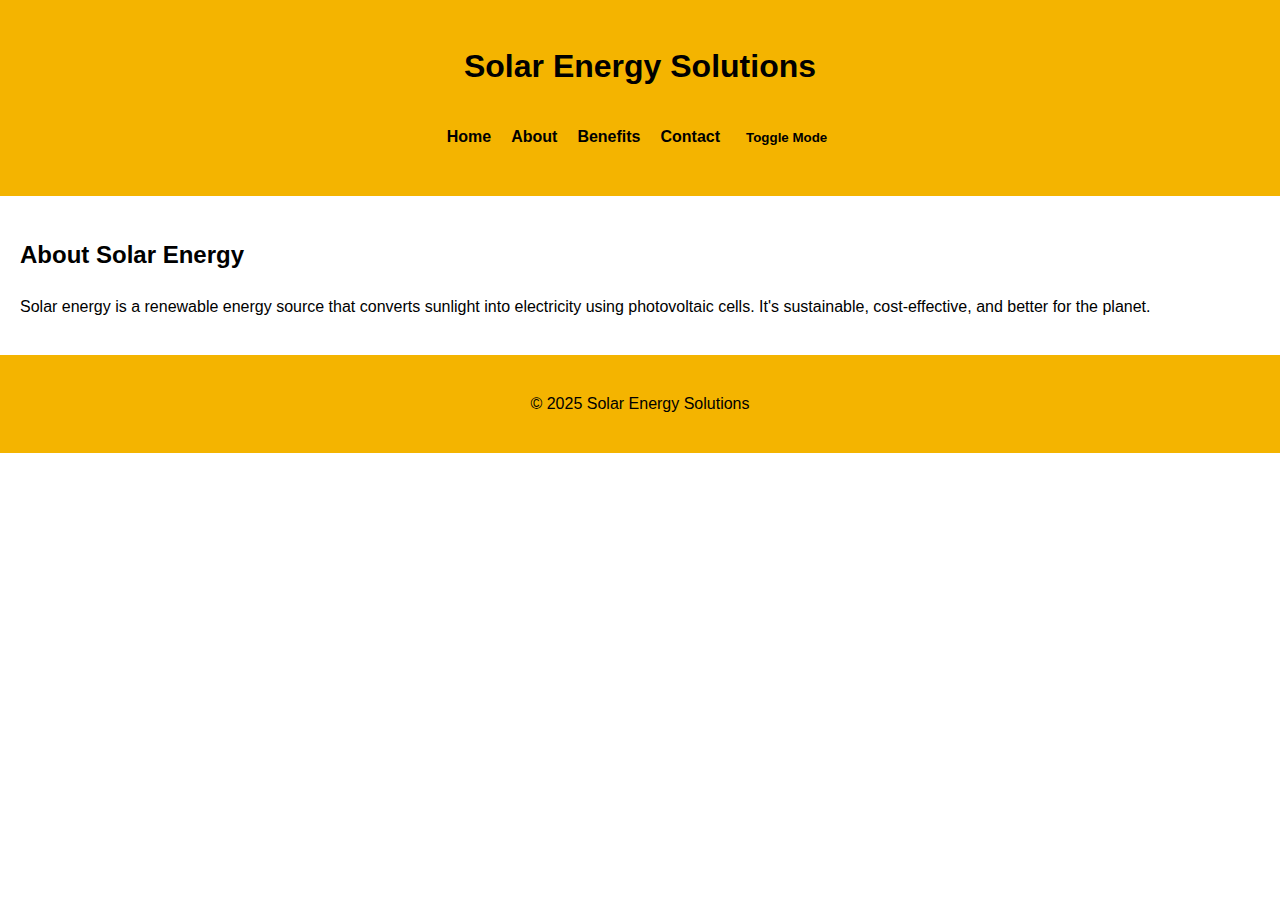
<file: about.html>
<!DOCTYPE html>
<html lang="en">
<head>
  <meta charset="UTF-8" />
  <meta name="viewport" content="width=device-width, initial-scale=1" />
  <title>About - Solar Energy</title>
  <link rel="stylesheet" href="style.css" />
</head>
<body>
  <header>
    <h1>Solar Energy Solutions</h1>
    <nav>
      <ul>
        <li><a href="index.html">Home</a></li>
        <li><a href="about.html">About</a></li>
        <li><a href="benefits.html">Benefits</a></li>
        <li><a href="contact.html">Contact</a></li>
        <li><button id="modeToggle">Toggle Mode</button></li>
      </ul>
    </nav>
  </header>

  <main>
    <h2>About Solar Energy</h2>
    <p>Solar energy is a renewable energy source that converts sunlight into electricity using photovoltaic cells. It's sustainable, cost-effective, and better for the planet.</p>
  </main>

  <footer>
    <p>&copy; 2025 Solar Energy Solutions</p>
  </footer>

  <script src="script.js"></script>
</body>
</html>
</file>
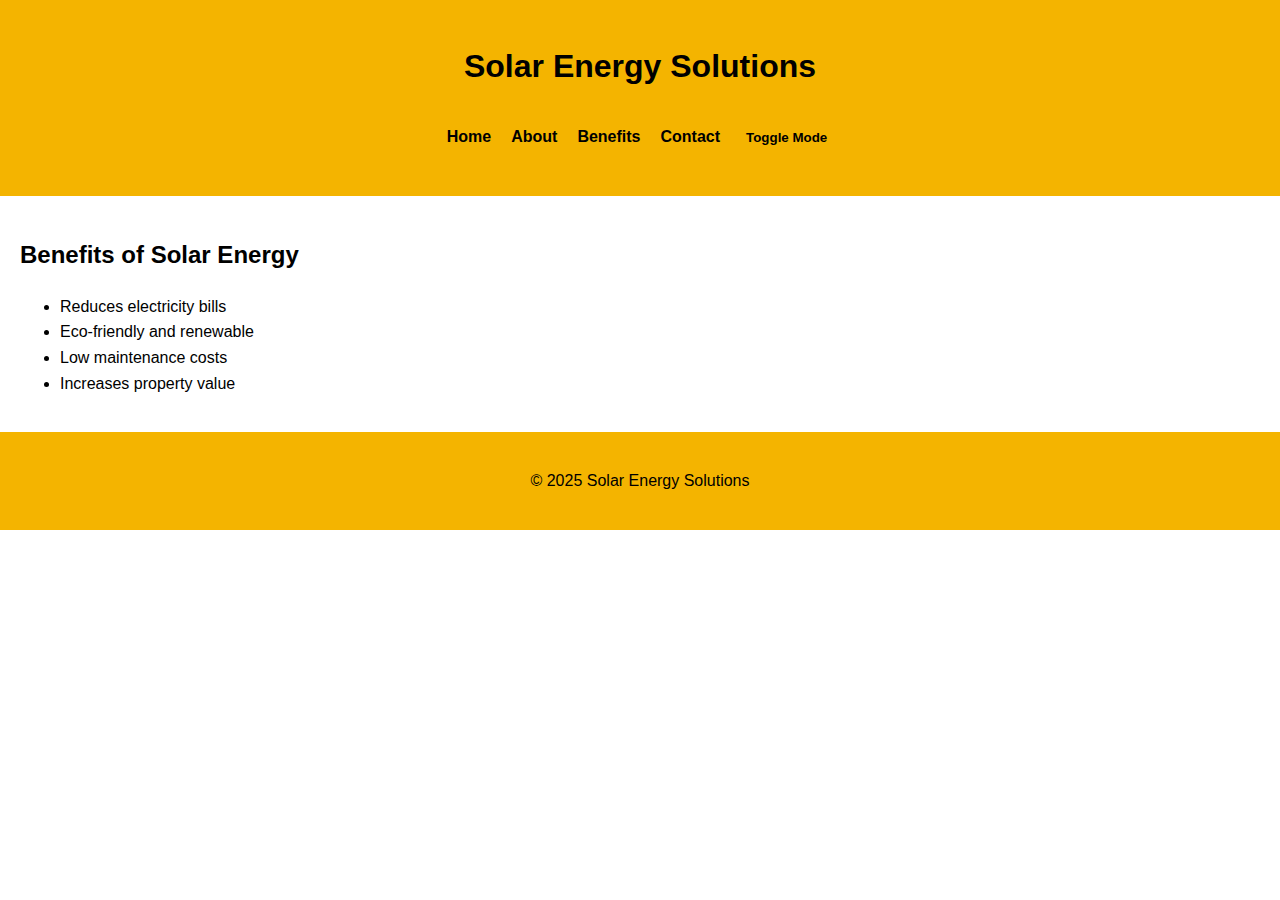
<file: benefits.html>
<!DOCTYPE html>
<html lang="en">
<head>
  <meta charset="UTF-8" />
  <meta name="viewport" content="width=device-width, initial-scale=1" />
  <title>Benefits - Solar Energy</title>
  <link rel="stylesheet" href="style.css" />
</head>
<body>
  <header>
    <h1>Solar Energy Solutions</h1>
    <nav>
      <ul>
        <li><a href="index.html">Home</a></li>
        <li><a href="about.html">About</a></li>
        <li><a href="benefits.html">Benefits</a></li>
        <li><a href="contact.html">Contact</a></li>
        <li><button id="modeToggle">Toggle Mode</button></li>
      </ul>
    </nav>
  </header>

  <main>
    <h2>Benefits of Solar Energy</h2>
    <ul>
      <li>Reduces electricity bills</li>
      <li>Eco-friendly and renewable</li>
      <li>Low maintenance costs</li>
      <li>Increases property value</li>
    </ul>
  </main>

  <footer>
    <p>&copy; 2025 Solar Energy Solutions</p>
  </footer>

  <script src="script.js"></script>
</body>
</html>
</file>
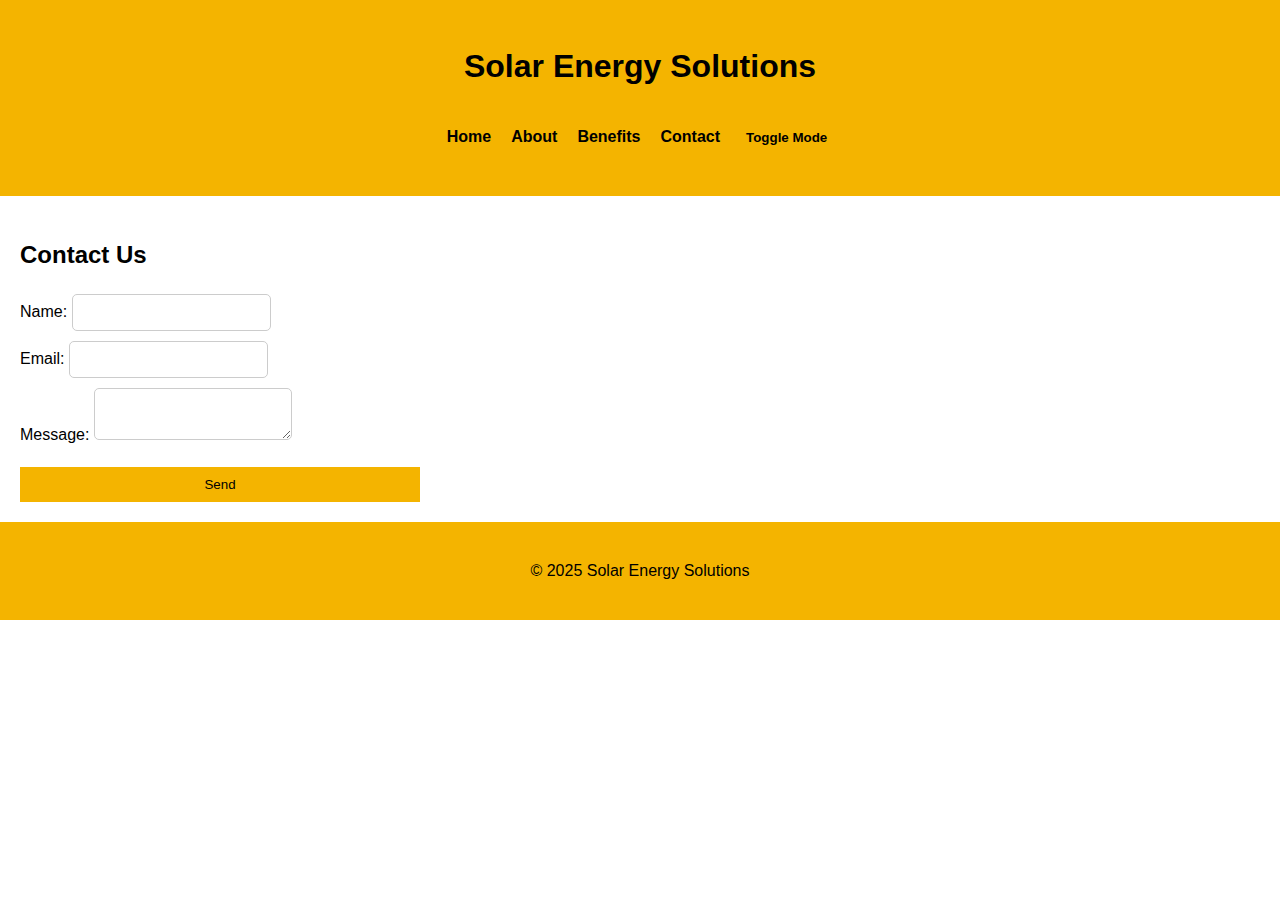
<file: contact.html>
<!DOCTYPE html>
<html lang="en">
<head>
  <meta charset="UTF-8" />
  <meta name="viewport" content="width=device-width, initial-scale=1" />
  <title>Contact - Solar Energy</title>
  <link rel="stylesheet" href="style.css" />
</head>
<body>
  <header>
    <h1>Solar Energy Solutions</h1>
    <nav>
      <ul>
        <li><a href="index.html">Home</a></li>
        <li><a href="about.html">About</a></li>
        <li><a href="benefits.html">Benefits</a></li>
        <li><a href="contact.html">Contact</a></li>
        <li><button id="modeToggle">Toggle Mode</button></li>
      </ul>
    </nav>
  </header>

  <main>
    <h2>Contact Us</h2>
    <form id="contactForm">
      <label>Name: <input type="text" name="name" required></label>
      <label>Email: <input type="email" name="email" required></label>
      <label>Message: <textarea name="message" required></textarea></label>
      <button type="submit">Send</button>
    </form>
  </main>

  <footer>
    <p>&copy; 2025 Solar Energy Solutions</p>
  </footer>

  <script src="script.js"></script>
</body>
</html>
</file>
<file: style.css>
:root {
  --bg-color: #ffffff;
  --text-color: #000000;
  --primary-color: #f4b400;
}

body.dark {
  --bg-color: #121212;
  --text-color: #f5f5f5;
  --primary-color: #ffd54f;
}

body {
  font-family: Arial, sans-serif;
  background-color: var(--bg-color);
  color: var(--text-color);
  margin: 0;
  line-height: 1.6;
}

header {
  background-color: var(--primary-color);
  padding: 20px;
  text-align: center;
}

nav ul {
  list-style: none;
  padding: 0;
  display: flex;
  justify-content: center;
  flex-wrap: wrap;
}

nav ul li {
  margin: 10px;
}

nav ul li a, #modeToggle {
  text-decoration: none;
  color: var(--text-color);
  font-weight: bold;
  background: none;
  border: none;
  cursor: pointer;
}

main {
  padding: 20px;
}

section {
  margin-bottom: 40px;
}

img {
  max-width: 100%;
  height: auto;
  border-radius: 8px;
}

form {
  display: flex;
  flex-direction: column;
  max-width: 400px;
}

form label {
  margin-bottom: 10px;
}

form input, form textarea {
  padding: 10px;
  border: 1px solid #ccc;
  border-radius: 5px;
}

form button {
  padding: 10px;
  background-color: var(--primary-color);
  border: none;
  cursor: pointer;
  margin-top: 10px;
}

footer {
  text-align: center;
  padding: 20px;
  background-color: var(--primary-color);
}
</file>
